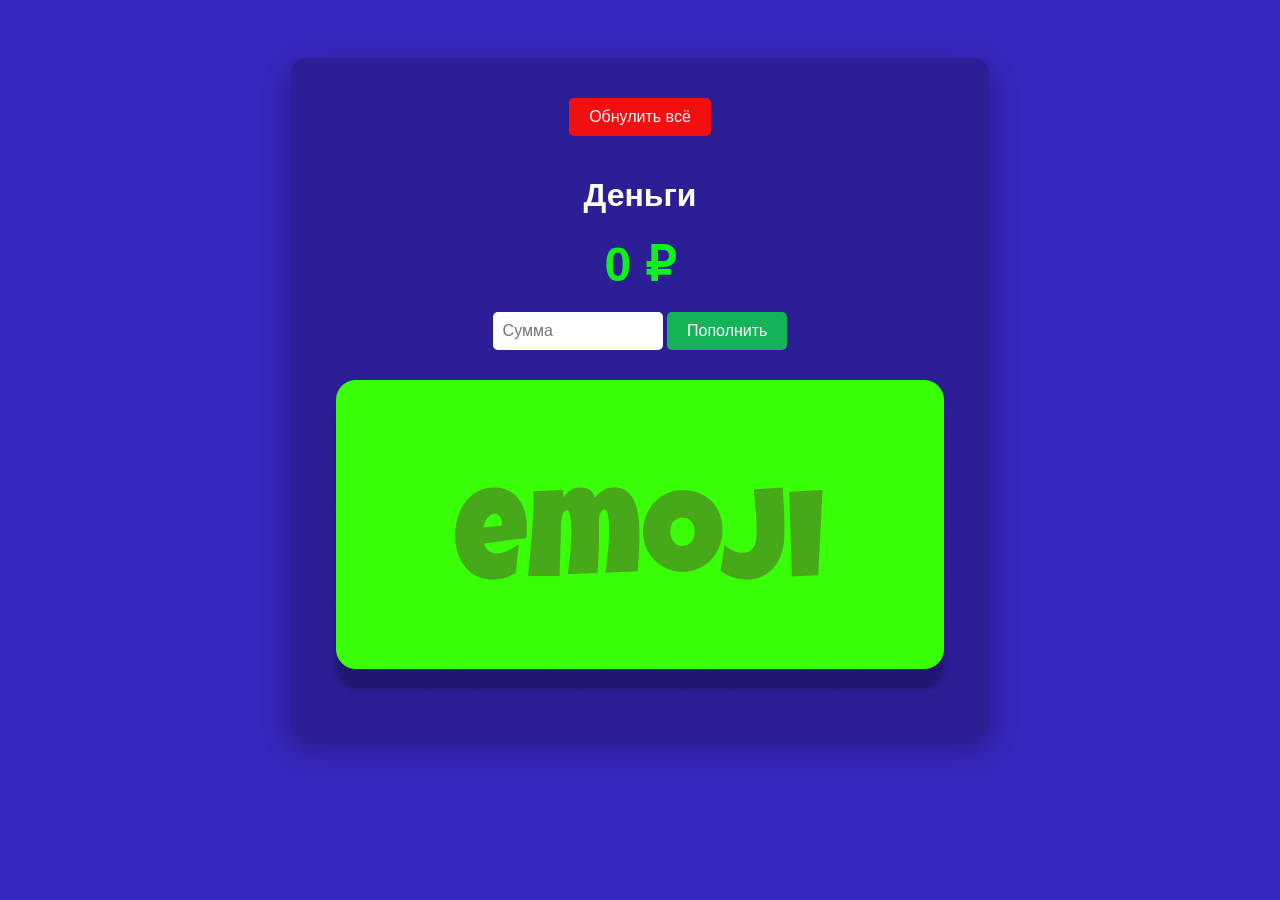
<file: index.html>
<!doctype html>
<html lang="ru">
  <head>
    <meta charset="UTF-8" />
    <title>Личный кабинет</title>
    <style>
      body {
        background: #3627bd;
        color: white;
        font-family: sans-serif;
        text-align: center;
        padding-top: 50px;
      }
      .card {
        background: #2c1f96;
        display: inline-block;
        padding: 40px;
        border-radius: 15px;
        box-shadow: 0 10px 30px rgba(0, 0, 0, 0.3);
      }
      .balance-display {
        font-size: 48px;
        color: #0ff11a;
        margin: 20px 0;
        font-weight: bold;
      }
      input {
        padding: 10px;
        border-radius: 5px;
        border: none;
        width: 150px;
        font-size: 16px;
        outline: none;
      }
      button {
        padding: 10px 20px;
        background: #15b357;
        color: white;
        border: none;
        border-radius: 5px;
        cursor: pointer;
        font-size: 16px;
        transition: 0.2s;
      }
      button:hover {
        opacity: 0.8;
      }
      .back-link {
        margin-top: 30px;
        display: block;
        color: #69b4ff;
        text-decoration: none;
      }
      .back-link:hover {
        text-decoration: underline;
      }
    </style>
  </head>
  <body>
    <div class="card">
      <button
        onclick="resetBalance()"
        style="background: #f10f0f; margin-bottom: 20px"
      >
        Обнулить всё
      </button>

      <h1>Деньги</h1>
      <div class="balance-display"><span id="profile-balance">0</span> ₽</div>

      <input type="number" id="deposit-amount" placeholder="Сумма" min="1" />
      <button onclick="deposit()">Пополнить</button>

      <a href="rfpbr/слоты.html" class="back-link"
        ><img src="emoji.png" alt="" />
      </a>
    </div>

    <script>
      const balanceDisplay = document.getElementById("profile-balance");
      const depositInput = document.getElementById("deposit-amount");


      function getSavedBalance() {
        const saved = localStorage.getItem("userBalance");
        return saved ? parseInt(saved) : 0; 
      }


      function updateDisplay() {
        balanceDisplay.innerText = getSavedBalance();
      }


      function deposit() {
        const amount = parseInt(depositInput.value);

        if (isNaN(amount) || amount <= 0) {
          alert("Введите корректную сумму!");
          return;
        }

        const newBalance = getSavedBalance() + amount;
        localStorage.setItem("userBalance", newBalance);

        updateDisplay(); 
        depositInput.value = ""; 
      }

      
      function resetBalance() {
        if (confirm("Вы уверены, что хотите обнулить баланс?")) {
          localStorage.setItem("userBalance", 0);
          updateDisplay();
        }
      }


      updateDisplay();
    </script>
  </body>
</html>
</file>
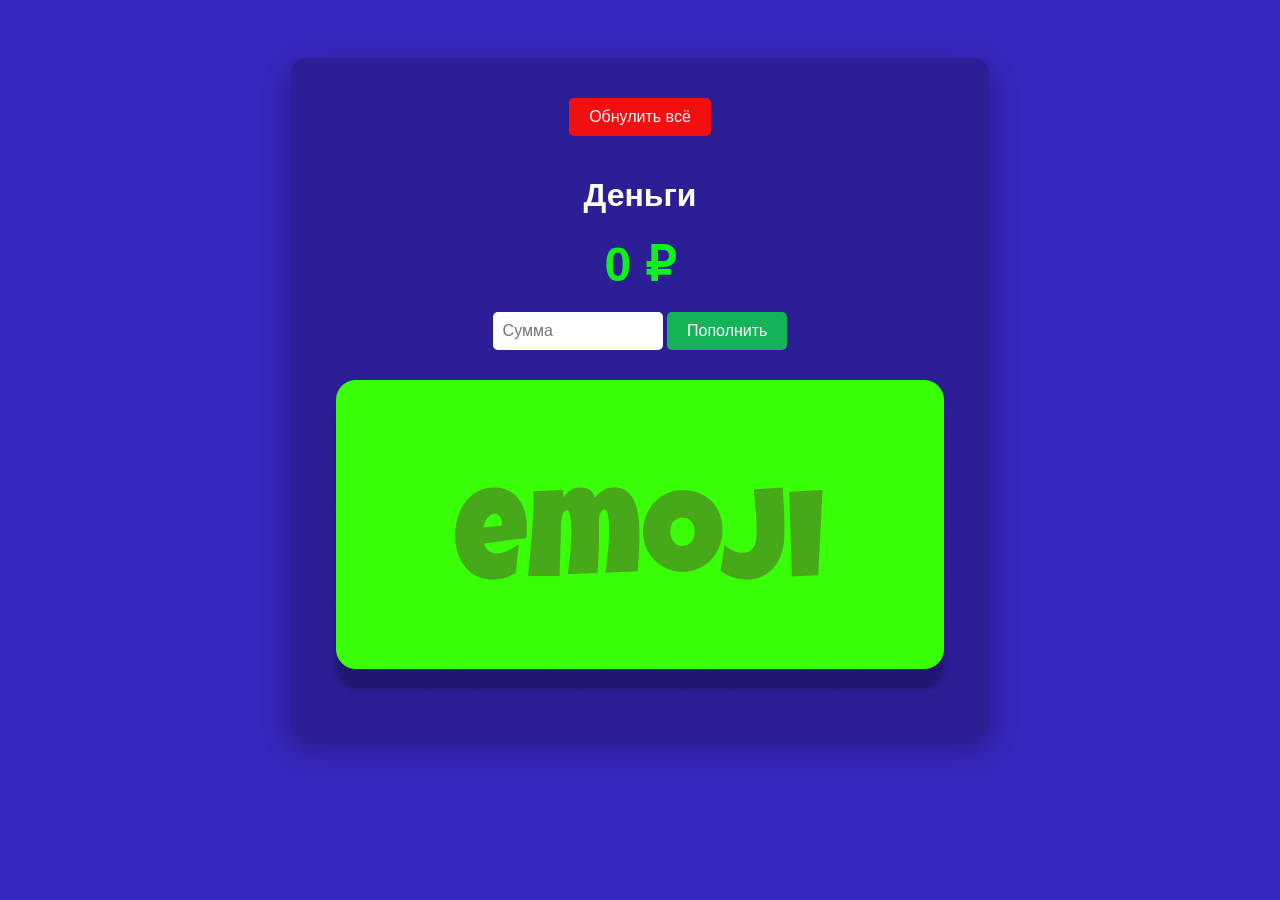
<file: face.html>
<!doctype html>
<html lang="ru">
  <head>
    <meta charset="UTF-8" />
    <title>Личный кабинет</title>
    <style>
      body {
        background: #3627bd;
        color: white;
        font-family: sans-serif;
        text-align: center;
        padding-top: 50px;
      }
      .card {
        background: #2c1f96;
        display: inline-block;
        padding: 40px;
        border-radius: 15px;
        box-shadow: 0 10px 30px rgba(0, 0, 0, 0.3);
      }
      .balance-display {
        font-size: 48px;
        color: #0ff11a;
        margin: 20px 0;
        font-weight: bold;
      }
      input {
        padding: 10px;
        border-radius: 5px;
        border: none;
        width: 150px;
        font-size: 16px;
        outline: none;
      }
      button {
        padding: 10px 20px;
        background: #15b357;
        color: white;
        border: none;
        border-radius: 5px;
        cursor: pointer;
        font-size: 16px;
        transition: 0.2s;
      }
      button:hover {
        opacity: 0.8;
      }
      .back-link {
        margin-top: 30px;
        display: block;
        color: #69b4ff;
        text-decoration: none;
      }
      .back-link:hover {
        text-decoration: underline;
      }
    </style>
  </head>
  <body>
    <div class="card">
      <button
        onclick="resetBalance()"
        style="background: #f10f0f; margin-bottom: 20px"
      >
        Обнулить всё
      </button>

      <h1>Деньги</h1>
      <div class="balance-display"><span id="profile-balance">0</span> ₽</div>

      <input type="number" id="deposit-amount" placeholder="Сумма" min="1" />
      <button onclick="deposit()">Пополнить</button>

      <a href="rfpbr/слоты.html" class="back-link"
        ><img src="emoji.png" alt="" />
      </a>
    </div>

    <script>
      const balanceDisplay = document.getElementById("profile-balance");
      const depositInput = document.getElementById("deposit-amount");

      // Функция для получения текущего баланса из памяти
      function getSavedBalance() {
        const saved = localStorage.getItem("userBalance");
        return saved ? parseInt(saved) : 0; // Если пусто, возвращаем 0
      }

      // Функция обновления текста на экране
      function updateDisplay() {
        balanceDisplay.innerText = getSavedBalance();
      }

      // Функция пополнения
      function deposit() {
        const amount = parseInt(depositInput.value);

        if (isNaN(amount) || amount <= 0) {
          alert("Введите корректную сумму!");
          return;
        }

        const newBalance = getSavedBalance() + amount;
        localStorage.setItem("userBalance", newBalance);

        updateDisplay(); // Обновляем цифру на странице
        depositInput.value = ""; // Очищаем поле ввода
      }

      // Функция сброса
      function resetBalance() {
        if (confirm("Вы уверены, что хотите обнулить баланс?")) {
          localStorage.setItem("userBalance", 0);
          updateDisplay();
        }
      }

      // Запускаем отображение при загрузке страницы
      updateDisplay();
    </script>
  </body>
</html>
</file>
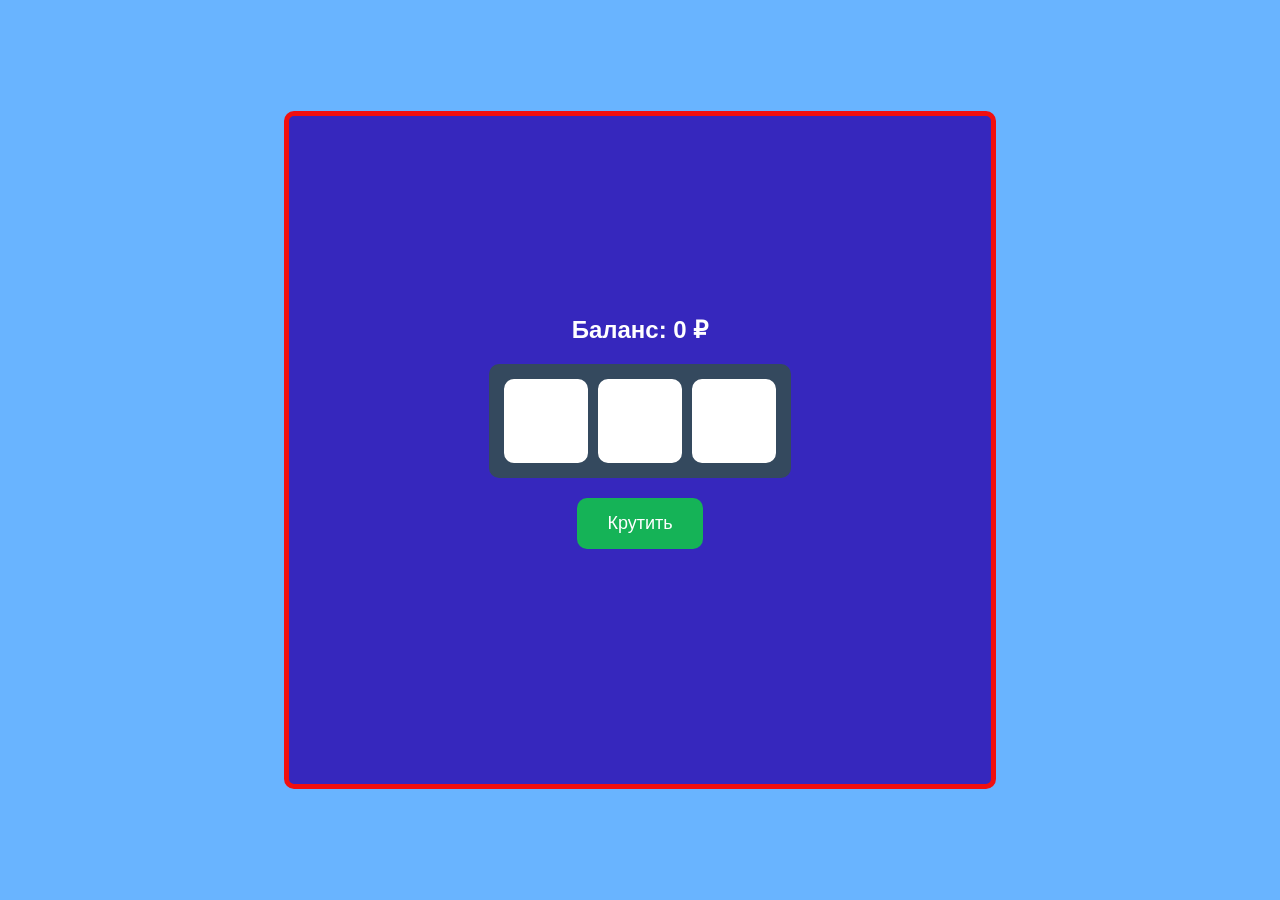
<file: rfpbr/слоты.html>
<!doctype html>
<html lang="ru">
  <head>
    <meta charset="UTF-8" />
    <title>слоты</title>
    <link rel="stylesheet" href="style.css" />
  </head>
  <body>
    <div class="game-container">
      <div class="balance-board">Баланс: <span id="balance">0</span> ₽</div>

      <div class="slot-machine">
        <div class="reel" id="reel1"></div>
        <div class="reel" id="reel2"></div>
        <div class="reel" id="reel3"></div>
      </div>

      <button id="spin-btn">Крутить</button>
      <div id="message"></div>
    </div>
    <script src="script.js"></script>
  </body>
</html>
</file>
<file: rfpbr/style.css>
body {
  background: #69b4ff;
  font-family: sans-serif;
  display: flex;
  justify-content: center;
  align-items: center;
  height: 100vh;
  margin: 0;
  color: rgb(255, 255, 255);
}
.game-container {
  text-align: center;
  background: #3627bd;
  padding: 200px;
  border-radius: 10px;
  border: 5px solid #f10f0f;
}
.balance-board {
  font-size: 24px;
  margin-bottom: 20px;
  font-weight: bold;
}

.slot-machine {
  display: flex;
  gap: 10px;
  background: #34495e;
  padding: 15px;
  border-radius: 10px;
  margin-bottom: 20px;
  overflow: hidden;
}
.reel {
  width: 80px;
  height: 80px;
  background: rgb(245, 242, 242);
  border-radius: 8px;
  display: flex;
  justify-content: center;
  align-items: center;
  font-size: 40px;
  transition: transform 0.5s ease-in-out;
}

button {
  padding: 15px 30px;
  font-size: 18px;
  cursor: pointer;
  background: #15b357;
  color: white;
  border: none;
  border-radius: 10px;
  transition: 0.2s;
}
button:active {
  transform: scale(0.95);
}
button:disabled {
  background: #5d7274;
}
#message {
  margin-top: 15px;
  height: 20px;
  font-weight: bold;
  color: #0ff11a;
}
button:hover {
  opacity: 80%;
}
.reel {
  width: 80px;
  height: 80px;
  border: 2px solid #fff;
  overflow: hidden; 
  display: inline-block;
  background: white;
  border-radius: 10px;
  position: relative;
}

.symbol-container {
  display: flex;
  flex-direction: column;
  transition: transform 2s cubic-bezier(0.25, 0.1, 0.25, 1); 
}

.symbol {
  height: 80px;
  font-size: 50px;
  line-height: 80px;
}
</file>
